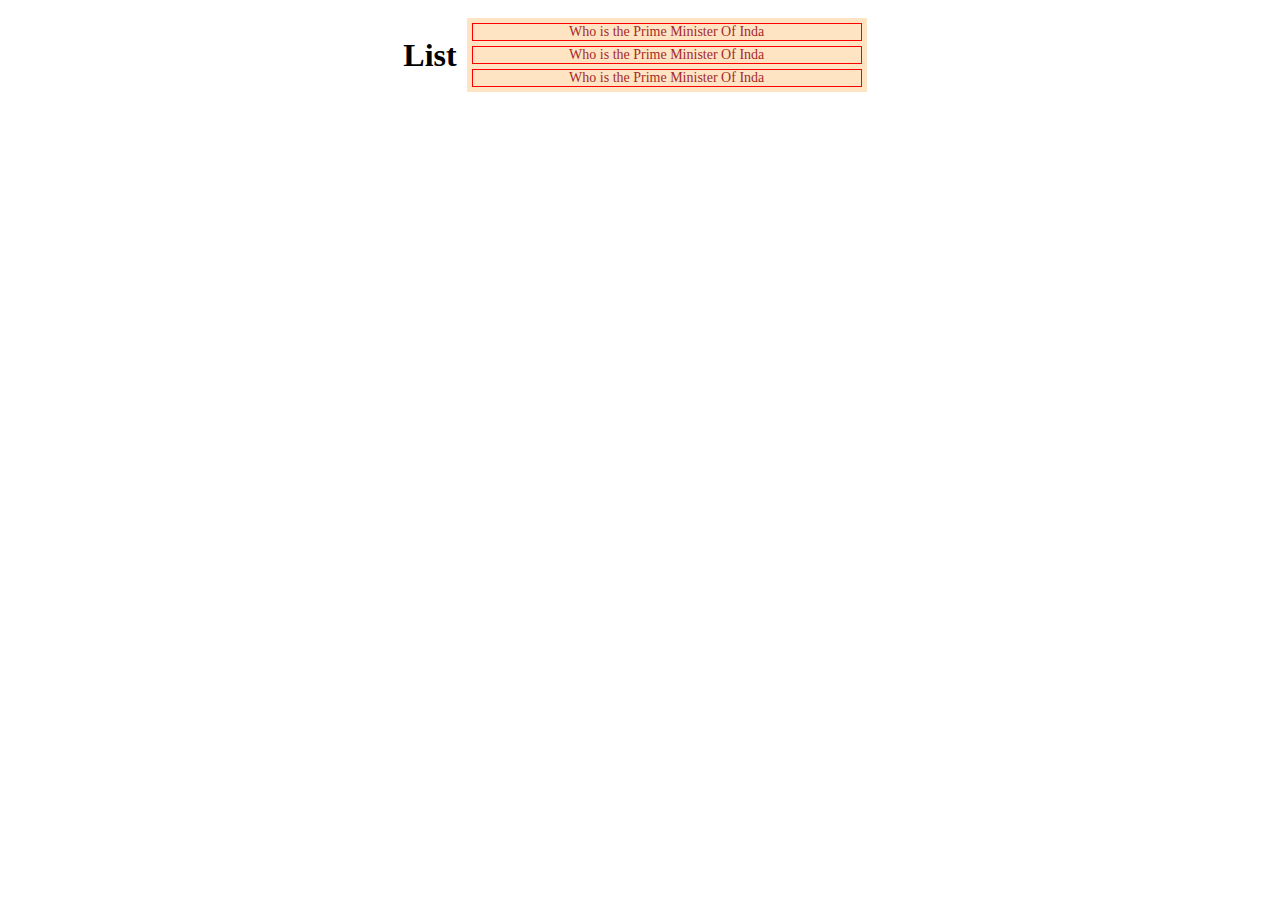
<file: index.html>
<!DOCTYPE html>
<html lang="en">
<head>
    <meta charset="UTF-8">
    <meta name="viewport" content="width=device-width, initial-scale=1.0">
    <title>Content Display</title>
    <link rel="stylesheet" href="style.css">
    <link
      rel="stylesheet"
      href="https://cdnjs.cloudflare.com/ajax/libs/font-awesome/6.5.1/css/all.min.css"
      integrity="sha512-DTOQO9RWCH3ppGqcWaEA1BIZOC6xxalwEsw9c2QQeAIftl+Vegovlnee1c9QX4TctnWMn13TZye+giMm8e2LwA=="
      crossorigin="anonymous"4
      referrerpolicy="no-referrer"
    />
</head>
<body>
    <h1>List</h1>
    <div class = "wrapper"></div>
    <script src = "main.js"></script>
</body>
</html>
</file>
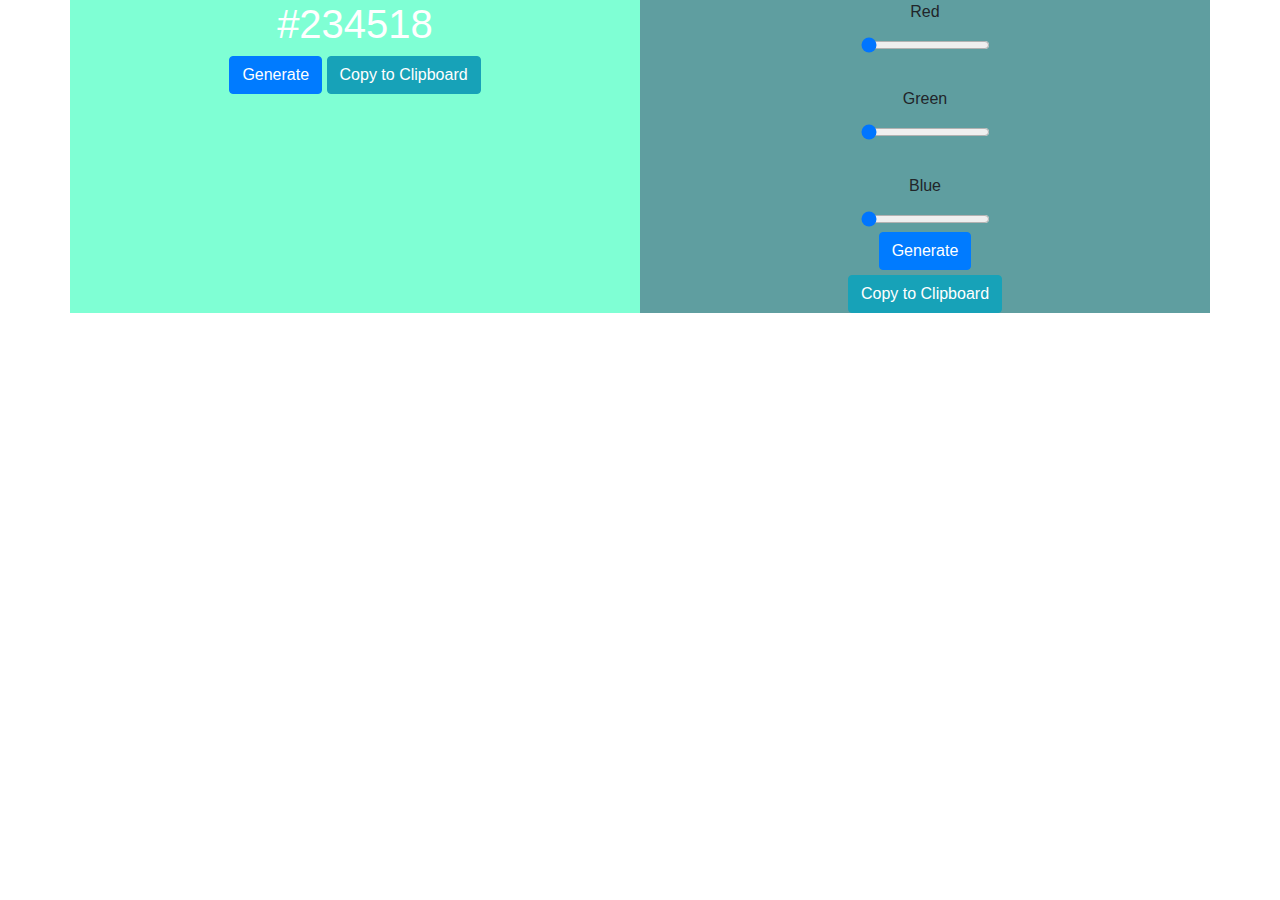
<file: JavaScript2/index.html>
<!DOCTYPE html>
<html lang="en">
<head>
    <meta charset="UTF-8">
    <meta name="viewport" content="width=device-width, initial-scale=1.0">
    <title>Color Generator</title>
    <link rel="stylesheet" href="style.css">
    <link rel="stylesheet" href="https://cdn.jsdelivr.net/npm/bootstrap@4.3.1/dist/css/bootstrap.min.css" integrity="sha384-ggOyR0iXCbMQv3Xipma34MD+dH/1fQ784/j6cY/iJTQUOhcWr7x9JvoRxT2MZw1T" crossorigin="anonymous">
</head>
<body>
    <div class = "container text-center">
        <div class="row">
            <div class = "box1 col-6">
                <h1 id = "text">#234518</h1>
                <button class = "hex btn btn-primary">Generate</button>
                <button class = "clip1 btn btn-info">Copy to Clipboard</button>
            </div>
            <div class = "box2 col-6">
                <label for="red">Red</label>
                <input id = "red" type="range" min ="0" max ="255" value = "0">
                <br/>
                <label for="green">Green</label>
                <input id = "green" type="range" min ="0" max ="255" value = "0">
                <br/>
                <label for="Blue">Blue</label>
                <input id = "blue" type="range" min ="0" max ="255" value = "0">
                
                <button class = "rgb btn btn-primary">Generate</button>
                <button class = "clip2 btn btn-info">Copy to Clipboard</button>
            </div>
        </div>
    </div>
    <script src = "script.js"></script>
</body>
</html>
</file>
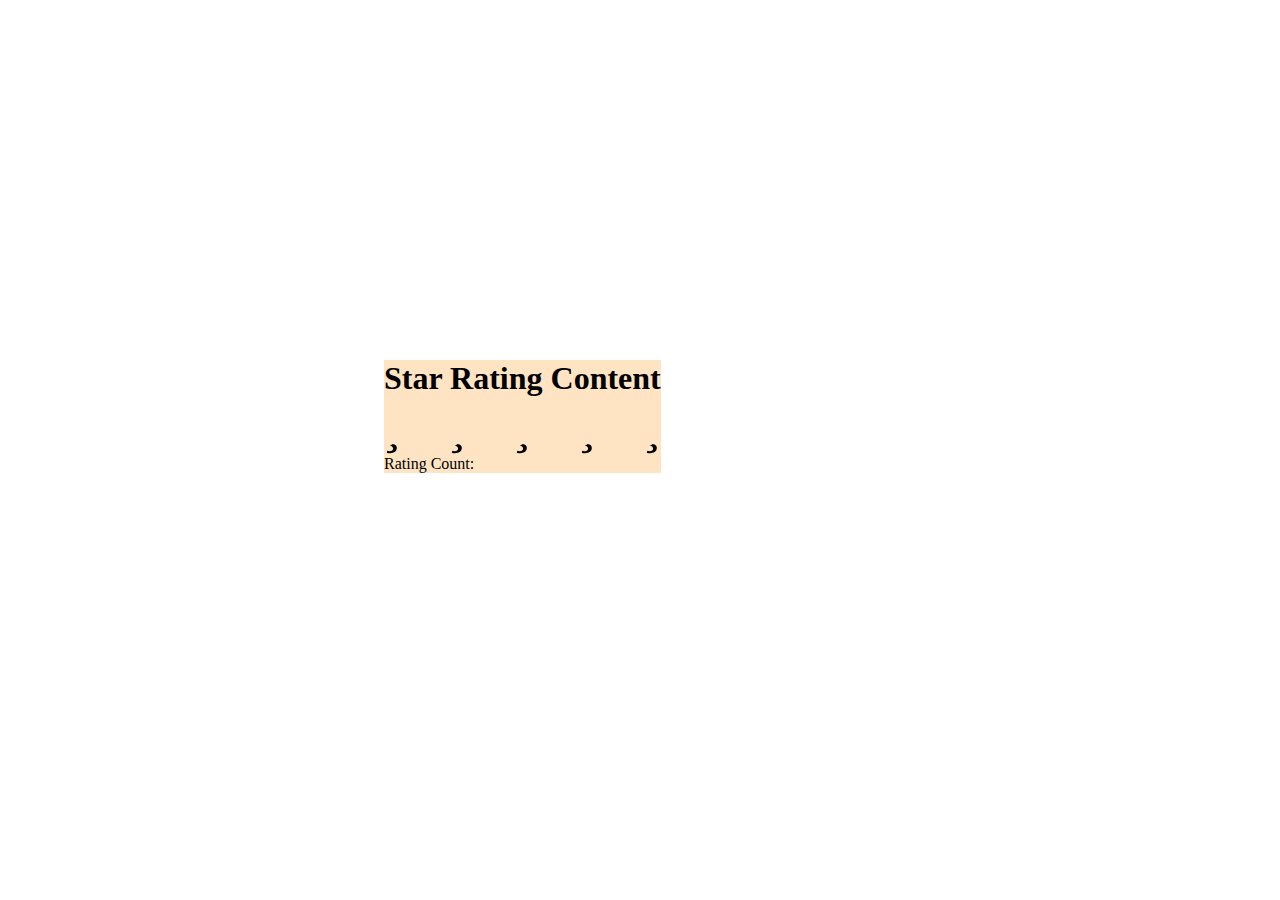
<file: JavaScript3/index.html>
<!DOCTYPE html>
<html lang="en">
<head>
    <meta charset="UTF-8">
    <meta name="viewport" content="width=device-width, initial-scale=1.0">
    <title>Star Rating Content</title>
    <link
      rel="stylesheet"
      href="https://cdnjs.cloudflare.com/ajax/libs/font-awesome/6.5.1/css/all.min.css"
      integrity="sha512-DTOQO9RWCH3ppGqcWaEA1BIZOC6xxalwEsw9c2QQeAIftl+Vegovlnee1c9QX4TctnWMn13TZye+giMm8e2LwA=="
      crossorigin="anonymous"
      referrerpolicy="no-referrer"
    />
    <link rel="stylesheet" href="style.css">
</head>
<body>
    <div class="container">
        <h1>Star Rating Content</h1>
        <div class="star-rating">
            <i class="fa fa-star-o"></i>
            <i class="fa fa-star-o"></i>
            <i class="fa fa-star-o"></i>
            <i class="fa fa-star-o"></i>
            <i class="fa fa-star-o"></i>
        </div>
        <div class="rating">
            <p class = "selectedRatingValueText">Rating Count:</p>
        </div>
    </div>
    <script src = "main.js"></script>
</body>
</html>
</file>
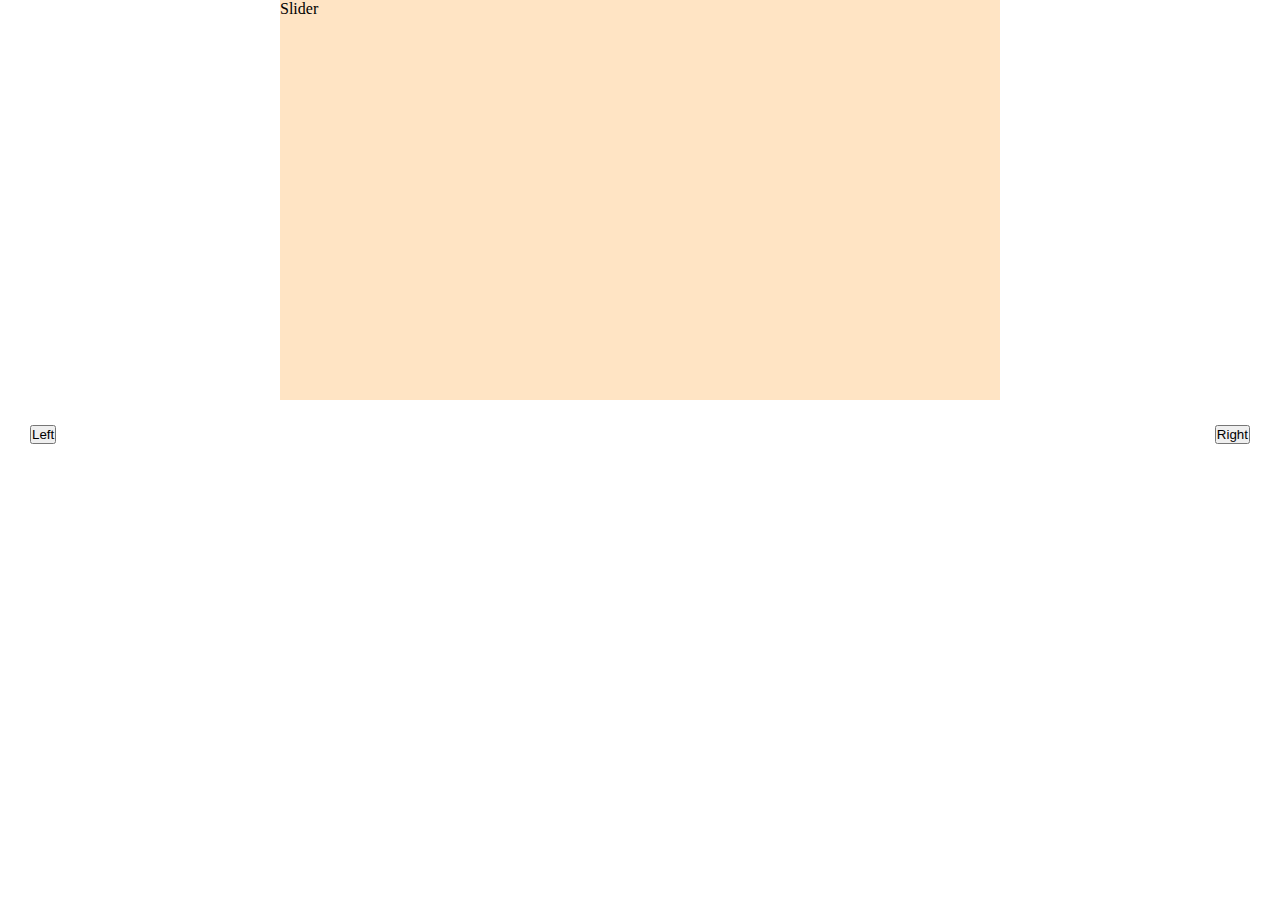
<file: Javascript5/index.html>
<!DOCTYPE html>
<html lang="en">
<head>
    <meta charset="UTF-8">
    <meta name="viewport" content="width=device-width, initial-scale=1.0">
    <title>Slider</title>
    <link rel="stylesheet" href="style.css">
</head>
<body>

    <div class="main">

        <div class="slider_box">Slider</div>

        <div class="dot_container">

            <button class ="prev">Left</button>
            <div class="dot_box"></div>
            <button class = "next">Right</button>

        </div>

    </div>
    
    <script src = "main.js"></script>
</body>
</html>
</file>
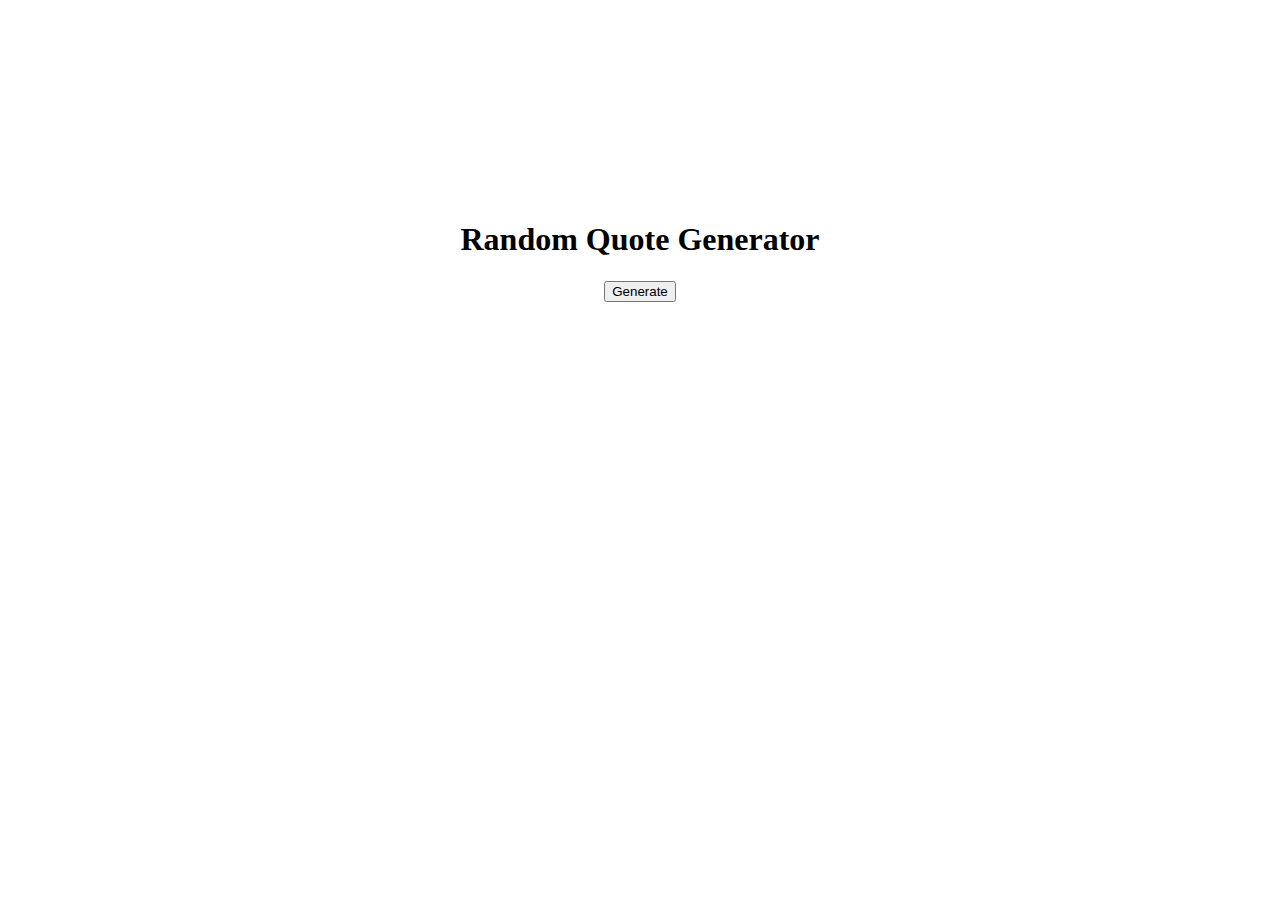
<file: javascript6/index.html>
<!DOCTYPE html>
<html lang="en">
<head>
    <meta charset="UTF-8">
    <meta name="viewport" content="width=device-width, initial-scale=1.0">
    <title>Random Quote Generator</title>
    <link rel="stylesheet" href="style.css">
</head>
<body>
    
    <div class="main">
        <h1>Random Quote Generator</h1>
        <button class = "refresh">Generate</button>
        <div class="loading">Loading Please wait !!!</div>
        <div class="box"></div>
    </div>
    <script src = "main.js"></script>
</body>
</html>
</file>
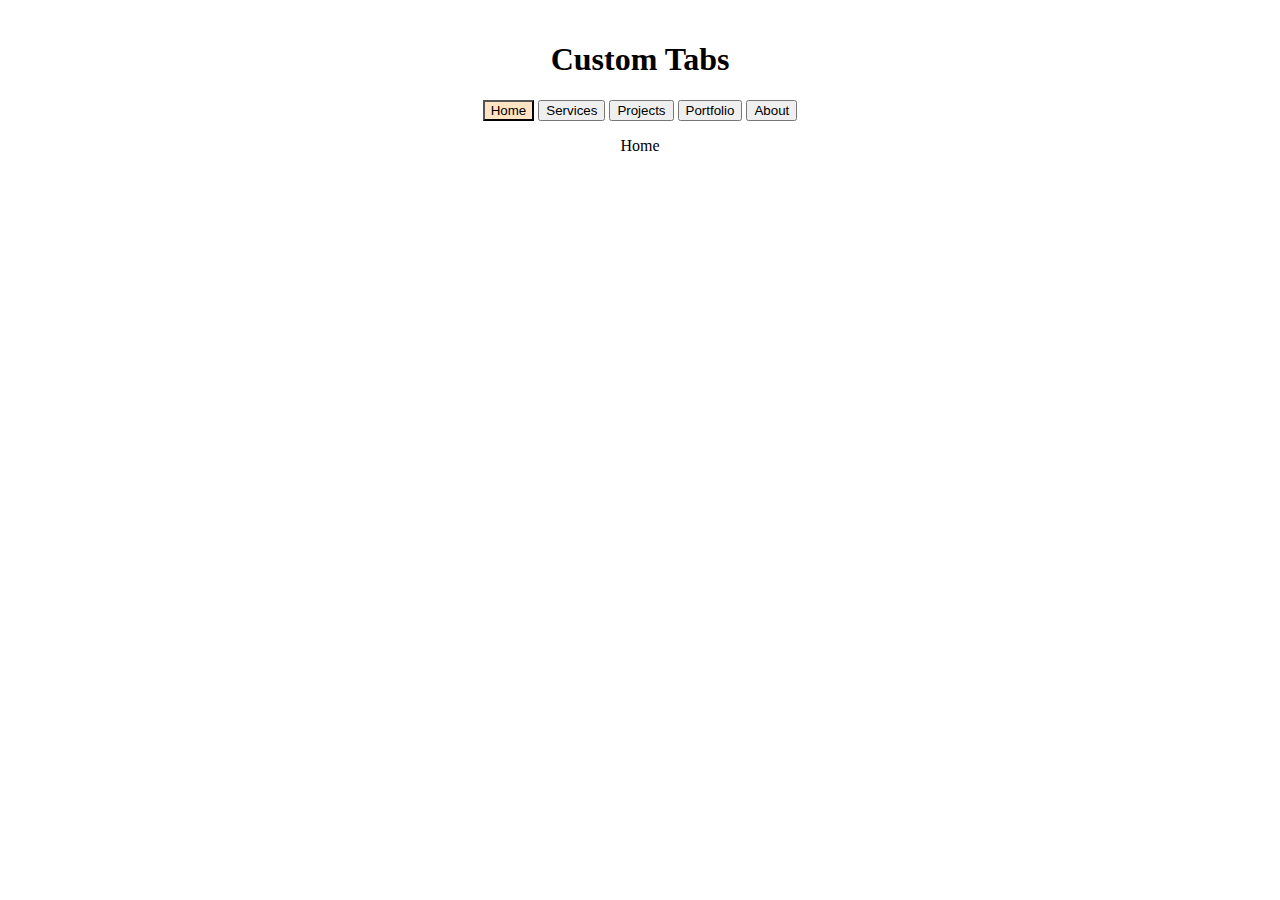
<file: javascript7/index.html>
<!DOCTYPE html>
<html lang="en">
<head>
    <meta charset="UTF-8">
    <meta name="viewport" content="width=device-width, initial-scale=1.0">
    <title>Custom Tabs</title>
    <link rel="stylesheet" href="style.css">
</head>
<body>
    <div class="main">
        <h1>Custom Tabs</h1>

        <div class = "tabContainer">
            <button data-id = "home" class = "tab active">Home</button>
            <button data-id = "services" class = "tab">Services</button>
            <button data-id = "projects" class = "tab">Projects</button>
            <button data-id = "portfolio" class = "tab">Portfolio</button>
            <button data-id = "about" class = "tab">About</button>
        </div>

        <p id = "home" class = "content active">Home</p>
        <p id = "services" class = "content">Services</p>
        <p id = "projects" class = "content">Projects</p>
        <p id = "portfolio" class = "content">Portfolio</p>
        <p id = "about" class = "content">About</p>

    </div>
    <script src = "main.js"></script>
</body>
</html>
</file>
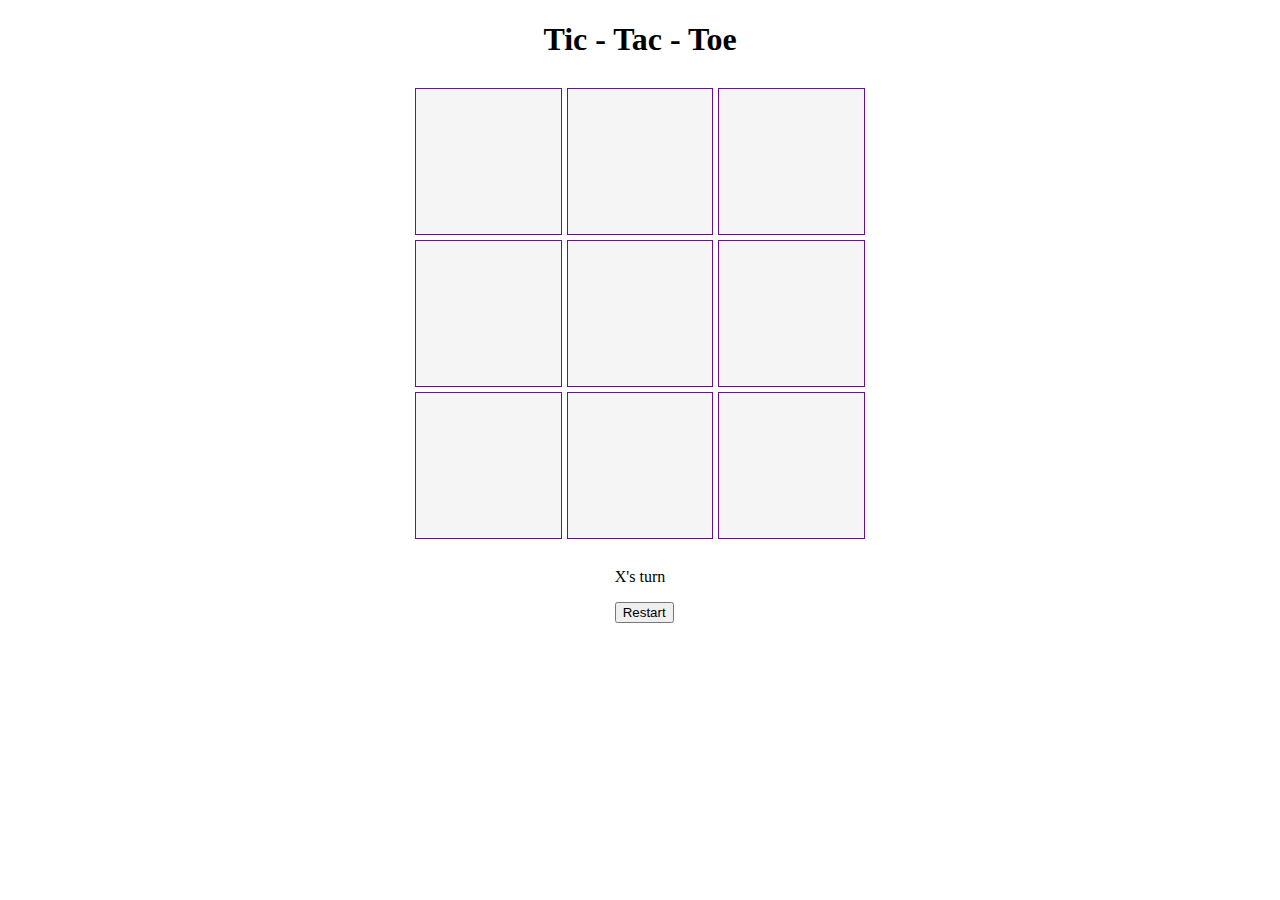
<file: javascript8/index.html>
<!DOCTYPE html>
<html lang="en">
<head>
    <meta charset="UTF-8">
    <meta name="viewport" content="width=device-width, initial-scale=1.0">
    <title>Tic - Tac - Toe</title>
    <link rel="stylesheet" href="style.css">
</head>
<body>
    <h1>Tic - Tac - Toe</h1>
    <div class="board">
        <div class="square" id = "square0"></div>
        <div class="square" id = "square1"></div>
        <div class="square" id = "square2"></div>
        <div class="square" id = "square3"></div>
        <div class="square" id = "square4"></div>
        <div class="square" id = "square5"></div>
        <div class="square" id = "square6"></div>
        <div class="square" id = "square7"></div>
        <div class="square" id = "square8"></div>
    </div>
    <p class = "turn">Turn</p>
    <button class = "restart">Restart</button>
    <script src="main.js"></script>
</body>
</html>
</file>
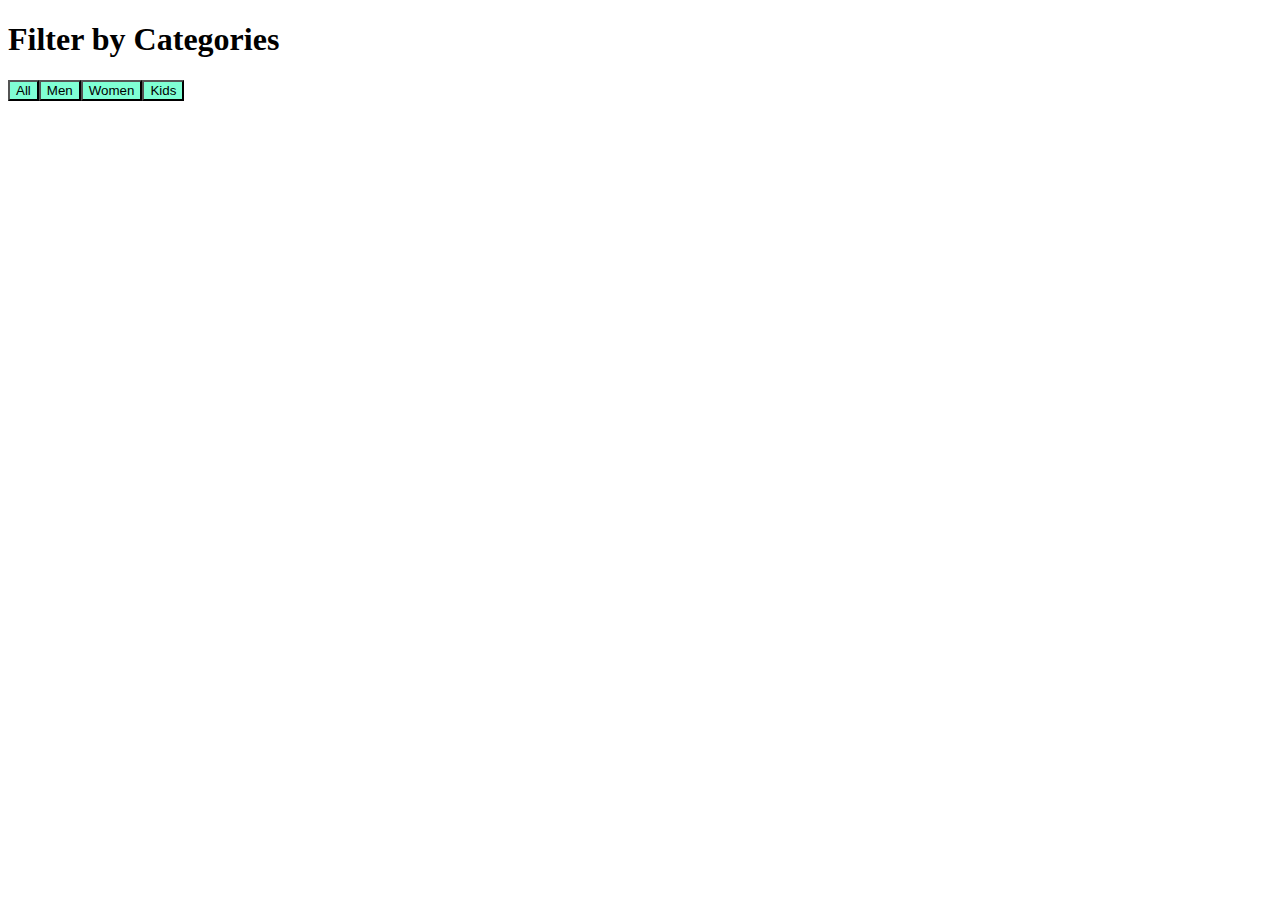
<file: javascript9/index.html>
<!DOCTYPE html>
<html lang="en">
<head>
    <meta charset="UTF-8">
    <meta name="viewport" content="width=device-width, initial-scale=1.0">
    <title>Document</title>
    <link rel="stylesheet" href="style.css">
</head>
<body>
    <h1>Filter by Categories</h1>
    <div class="filter_categories"></div>
    <div class="content_wrapper"></div>
    <script src="main.js"></script>
</body>
</html>
</file>
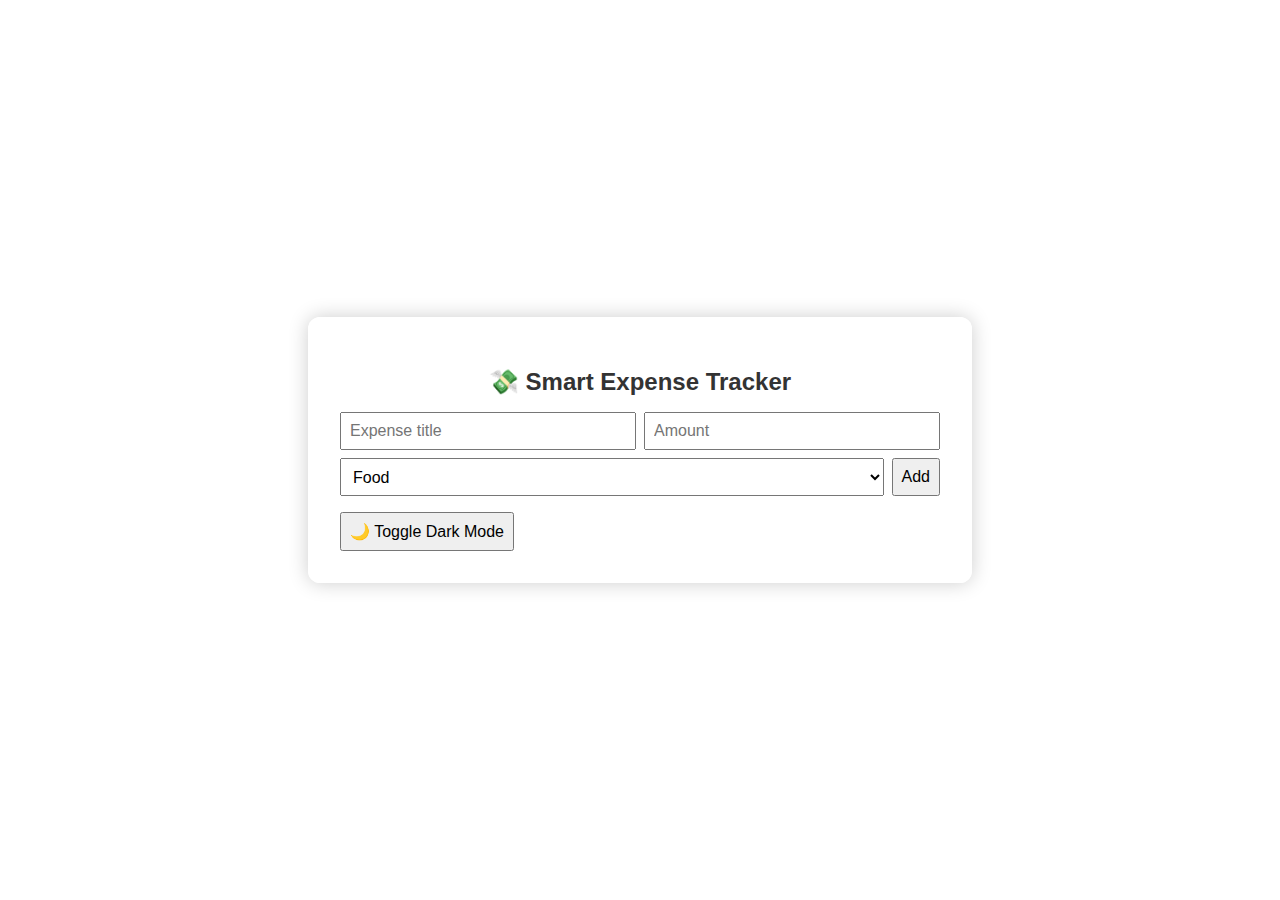
<file: JavaScript10/Expense Tracker.html>
<!DOCTYPE html>
<html lang="en">
<head>
  <meta charset="UTF-8" />
  <meta name="viewport" content="width=device-width, initial-scale=1.0" />
  <title>Smart Expense Tracker</title>
  <!--
    📌 Smart Expense Tracker – Project Documentation
    ... (trimmed for brevity)
  -->
  <style>
    body {
      font-family: 'Segoe UI', sans-serif;
      background: url('https://imgs.search.brave.com/jrgN1pnzTn8VNdCsOib3FBfgGGm1iVsOf5D6unDHFdE/rs:fit:860:0:0:0/g:ce/aHR0cHM6Ly93YWxs/cGFwZXJzLmNvbS9p/bWFnZXMvaGQvYmVh/dXRpZnVsLXNjZW5l/cnktZGVza3RvcC13/YWxscGFwZXItNGI5/emJ1YndzajNjOWdv/by5qcGc') no-repeat center center fixed;
      background-size: cover;
      color: #333;
      margin: 0;
      padding: 0;
      height: 100vh;
      display: flex;
      justify-content: center;
      align-items: center;
    }
    
    .container {
      width: 100%;
      max-width: 600px;
      background: rgba(255, 255, 255, 0.95);
      padding: 2rem;
      border-radius: 12px;
      box-shadow: 0 0 20px rgba(0,0,0,0.2);
    }
    h2 {
      text-align: center;
      margin-bottom: 1rem;
    }
    form {
      display: flex;
      gap: 0.5rem;
      margin-bottom: 1rem;
      flex-wrap: wrap;
    }
    input, select, button {
      padding: 0.5rem;
      font-size: 1rem;
    }
    input, select {
      flex: 1 1 40%;
    }
    ul {
      list-style: none;
      padding: 0;
    }
    li {
      display: flex;
      justify-content: space-between;
      background: #eef2f7;
      margin-bottom: 0.5rem;
      padding: 0.5rem 1rem;
      border-radius: 6px;
    }
    .dark-mode {
      background: #0d1224;
      color: #f5f7fa;
    }
    .dark-mode .container {
      background: rgba(28, 31, 48, 0.95);
    }
  </style>
</head>
<body>
  <div class="container">
    <h2>💸 Smart Expense Tracker</h2>
    <form id="expense-form">
      <input type="text" id="title" placeholder="Expense title" required />
      <input type="number" id="amount" placeholder="Amount" required />
      <select id="category">
        <option value="food">Food</option>
        <option value="travel">Travel</option>
        <option value="bills">Bills</option>
        <option value="others">Others</option>
      </select>
      <button type="submit">Add</button>
    </form>
    <ul id="expenses"></ul>
    <button onclick="toggleTheme()">🌙 Toggle Dark Mode</button>
  </div>

  <script>
    const form = document.getElementById('expense-form');
    const expensesList = document.getElementById('expenses');
    const title = document.getElementById('title');
    const amount = document.getElementById('amount');
    const category = document.getElementById('category');

    let expenses = JSON.parse(localStorage.getItem('expenses')) || [];

    function saveExpenses() {
      localStorage.setItem('expenses', JSON.stringify(expenses));
    }

    function renderExpenses() {
      expensesList.innerHTML = '';
      expenses.forEach((exp, i) => {
        const li = document.createElement('li');
        li.innerHTML = `
          ${exp.title} - ₹${exp.amount} <small>[${exp.category}]</small>
          <button onclick="removeExpense(${i})">❌</button>
        `;
        expensesList.appendChild(li);
      });
    }

    function removeExpense(index) {
      expenses.splice(index, 1);
      saveExpenses();
      renderExpenses();
    }

    form.addEventListener('submit', e => {
      e.preventDefault();
      const newExpense = {
        title: title.value,
        amount: parseFloat(amount.value),
        category: category.value
      };
      expenses.push(newExpense);
      saveExpenses();
      renderExpenses();
      form.reset();
    });

    function toggleTheme() {
      document.body.classList.toggle('dark-mode');
    }

    renderExpenses();
  </script>
</body>
</html>
</file>
<file: style.css>
body {
    text-align: center;
    box-sizing: border-box;
    display: flex;
    flex-direction: row;
    justify-content: center;
    align-items: center;
}
.wrapper {
    text-align: center;
    width: 400px;
    margin: 10px;
    background-color:bisque;
    justify-content: center;
}

.item {
    margin: 5px ;
    border: 1px solid red ;
}

.title {
    cursor: pointer;
    font-size: 14px;
    color:brown ;
}

.content {
    display: none; 
}

.title.active + .content {
    display: block;
}

.title.active {
    border-bottom: 2px dashed blue;
}

.title.active i {
    transform: rotate(180deg);
}
</file>
<file: JavaScript2/style.css>
.container {
    height: 100vh;
}

.box1 {
    background-color: aquamarine;
    /*display: flex;*/
    justify-content: center;
    align-items: center;
    color:white;
}

.box2 {
    background-color: cadetblue;
    display: flex;
    flex-direction: column;
    justify-content: center;
    align-items: center;
    gap: 5px;
}
</file>
<file: JavaScript3/style.css>
* {
    margin: 0;
    padding: 0;
    box-sizing: border-box;
}

.container {
    position: absolute;
    top: 40% ;
    left:30% ;
    background-color: bisque;
}


.fa-star-o::before {
    content: '\f005';
    font-size: 50px;
}

.star-rating {
    display: flex ;
    justify-content: space-between;
    align-items: center;
    gap: 2px;
}

.fa-star::before {
    content: '\f005';
    font-size: 50px;
    color:blueviolet;
}
</file>
<file: Javascript5/style.css>
* {
    margin: 0;
    padding: 0;
    box-sizing: border-box;
}

.slider_box {
    background-color: bisque;
    justify-content: center;
    align-items: center;
    position: relative;
    max-width: 45rem;
    height: 25rem;
    margin: 0 auto;
    overflow: hidden;

}

.dot_container {
    display: flex;
    justify-content: space-between;
    margin: 5px 10px;
    font-size: 14px;
    padding: 20px;
}

.slide {
    position: absolute;
    top: 0;
    width: 100%;
    height: 25rem;
    display: flex;
    justify-content: center;
    align-items: center;
}

.slide img{
    width: 100%;
    height: 100%;
    object-fit: cover;
}

.dot_box {
    display: flex;
    justify-content: center;
    align-items: center;
    gap: 2px;
}

.dot_box .dot {
    width: 40px;
    height: 15px;
    border-radius: 8px;
    background-color:burlywood;
    cursor: pointer;
}

.dot_box .dot.active {
    background-color: #000;
}
</file>
<file: javascript6/style.css>
.main {
    display: flex;
    flex-direction: column;
    justify-content: center;
    align-items: center;
    margin-top: 200px;
    line-height: 1cm;
}

.loading {
    display: none;
}

.loading.show {
    display: block;
}
</file>
<file: javascript7/style.css>
.main {
    display: flex;
    flex-direction: column;
    justify-content: center;
    align-items: center;
    margin-top: 20px;
}

.tab.active {
    background-color: bisque;
}

.content {
    display: none;
}

.content.active {
    display: block;
}
</file>
<file: javascript8/style.css>
h1 {
    text-align: center;
}

.board {
    margin: 30px auto ;
    width: 450px;
    height: 450px;
    display: grid;
    grid-template-columns: repeat(3,1fr);
    gap:5px ;
}

.square {
    width: 145;
    height: 145px; 
    border: 1px solid rgb(111,12,165) ;
    background-color: #f5f5f5;
    display: flex;
    justify-content: center;
    align-items: center;
    cursor: pointer;
}

.restart {
    text-align: center;
    margin-left:48%;
}

.turn {
    text-align: center;
}
</file>
<file: javascript9/style.css>
.filter-button {
    background-color: aquamarine;
}

.filter-button.active {
    background-color: chocolate;
}

.content {
    display: none;
}

.content.active {
    display: block;
}

.content-wrapper {
    display: grid;
    flex-direction: row;
    
}

.content {
    width: 200px;
    height: 50px;
    border: 1px solid blue;
    color: red ;
    text-align: center;
}
</file>
